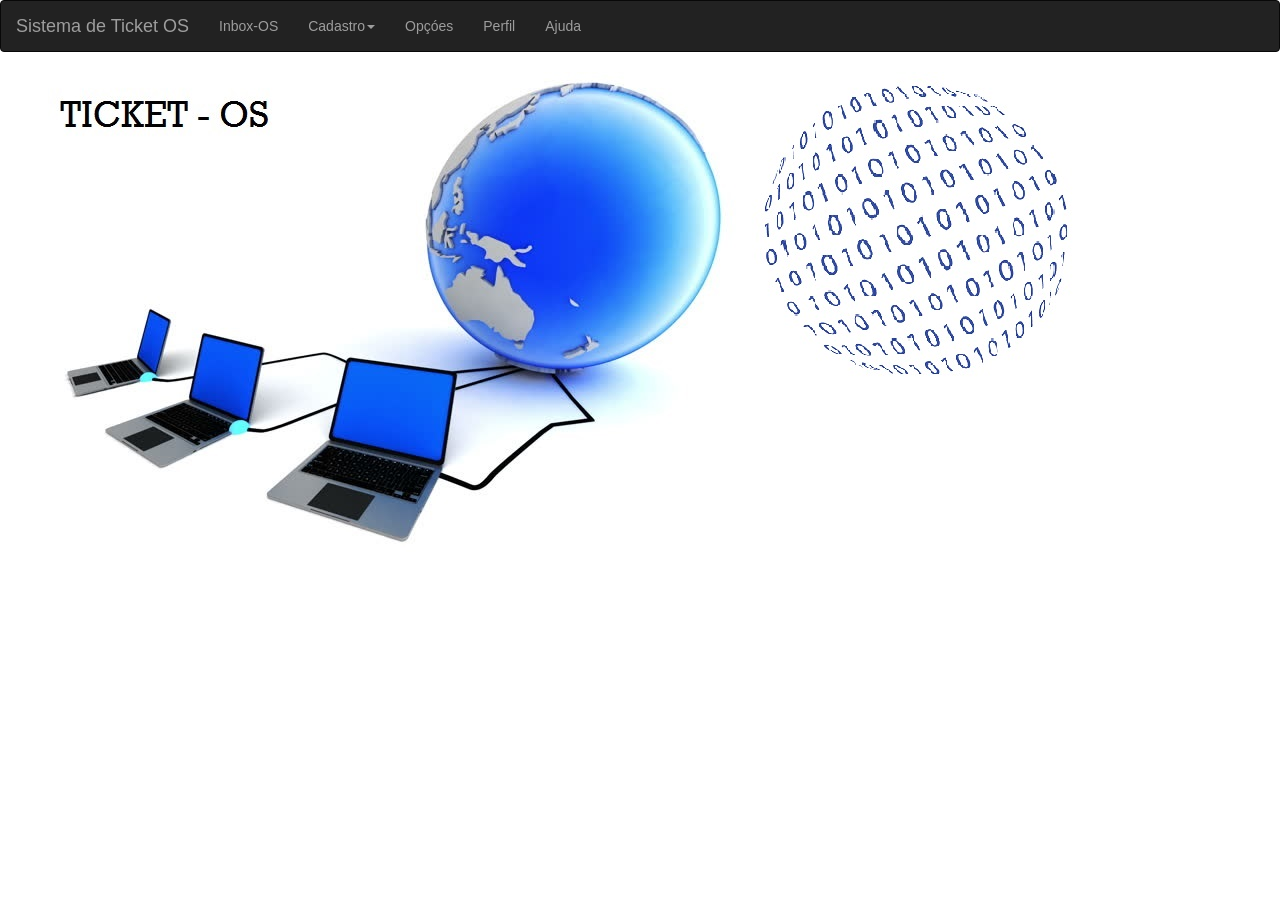
<file: WebContent/index.html>
<!DOCTYPE html>
<html lang="en" ng-app>
  <head>
    <meta charset="utf-8">
    <meta http-equiv="X-UA-Compatible" content="IE=edge">
    <meta name="viewport" content="width=device-width, initial-scale=1">
    <!-- The above 3 meta tags *must* come first in the head; any other head content must come *after* these tags -->
    <title>Sistema de Ticket OS</title>

    <!-- Bootstrap -->
    <link href="css/bootstrap.min.css" rel="stylesheet">
    <!-- jQuery (necessary for Bootstrap's JavaScript plugins) -->
    <script src="js/jquery-1.11.3.min.js"></script>
    <script src="js/bootstrap.min.js"></script>
    <!-- Include all compiled plugins (below), or include individual files as needed -->
	<script src="js/angular.min.js"></script>
    <link rel="icon" type="image/ico" href="img/monitor.jpg">

  </head>
  <body>
    
 <div ng-include="'menu.html'"></div>
    <img src="img/logo.jpg" class="img-responsive" alt="Imagem logo" >
    
  </body>
  
</html>
</file>
